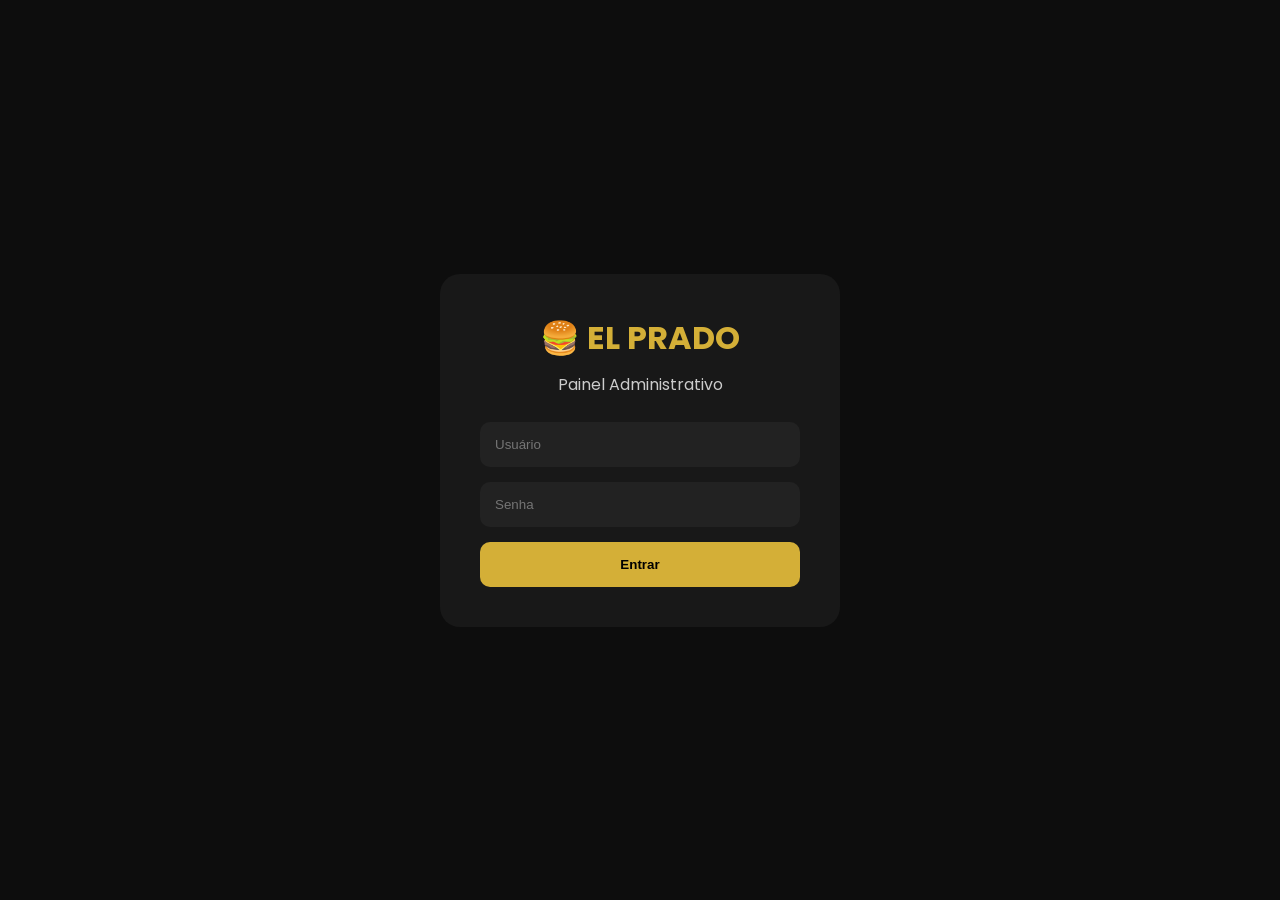
<file: admin.html>
<!DOCTYPE html>
<html lang="pt-BR">

<head>

<meta charset="UTF-8">
<meta name="viewport" content="width=device-width, initial-scale=1.0">

<title>Admin - El Prado Burguer</title>

<link rel="stylesheet" href="admin.css">

<link href="https://fonts.googleapis.com/css2?family=Poppins:wght@300;400;500;600;700&display=swap" rel="stylesheet">

</head>

<body>

<!-- LOGIN -->

<div id="loginTela">

    <div class="login-box">

        <h1>🍔 EL PRADO</h1>

        <p>Painel Administrativo</p>

        <input
        type="text"
        id="usuario"
        placeholder="Usuário">

        <input
        type="password"
        id="senha"
        placeholder="Senha">

        <button onclick="login()">
        Entrar
        </button>

    </div>

</div>

<!-- PAINEL -->

<div id="painel" style="display:none;">

    <!-- SIDEBAR -->

    <aside class="sidebar">

        <h2>🍔 EL PRADO</h2>

        <button onclick="mostrarSecao('dashboard')">
        📊 Dashboard
        </button>

        <button onclick="mostrarSecao('produtos')">
        📦 Produtos
        </button>

        <button onclick="mostrarSecao('pedidos')">
        🛒 Pedidos
        </button>

        <button
        class="btn-sair"
        onclick="logout()">

        Sair

        </button>

    </aside>

    <!-- CONTEÚDO -->

    <main class="conteudo-admin">

        <!-- DASHBOARD -->

        <section
        id="dashboard"
        class="secao-admin">

            <h2>📊 Dashboard</h2>

            <div class="cards-dashboard">

                <div class="card-dashboard">

                    <h3 id="totalPedidos">
                    0
                    </h3>

                    <p>
                    Pedidos
                    </p>

                </div>

                <div class="card-dashboard">

                    <h3 id="faturamento">
                    R$ 0,00
                    </h3>

                    <p>
                    Faturamento
                    </p>

                </div>

            </div>

        </section>

        <!-- PRODUTOS -->

        <section
        id="produtos"
        class="secao-admin"
        style="display:none;">

            <h2>📦 Produtos</h2>

            <section class="cadastro">

                <h3>Cadastrar Produto</h3>

                <input
                type="text"
                id="nome"
                placeholder="Nome do produto">

                <select id="categoria">

                    <option value="burger">
                    Burger
                    </option>

                    <option value="combo">
                    Combo
                    </option>

                    <option value="porcao">
                    Porção
                    </option>

                    <option value="bebida">
                    Bebida
                    </option>

                </select>

                <input
                type="number"
                step="0.01"
                id="preco"
                placeholder="Preço">

                <input
                type="text"
                id="descricao"
                placeholder="Descrição">

                <input
                type="text"
                id="imagem"
                placeholder="URL da imagem">

                <label>

                    <input
                    type="checkbox"
                    id="destaque">

                    Mostrar na Home

                </label>

                <br><br>

                <label>

                    <input
                    type="checkbox"
                    id="promocao">

                    Produto em Promoção

                </label>

                <br><br>

                <button
                class="btn-salvar"
                onclick="salvarProduto()">

                Salvar Produto

                </button>

            </section>

            <section class="produtos-admin">

                <h3>Produtos Cadastrados</h3>

                <div id="listaProdutos">

                </div>

            </section>

        </section>

        <!-- PEDIDOS -->

        <section
        id="pedidos"
        class="secao-admin"
        style="display:none;">

            <h2>🛒 Pedidos</h2>

            <div id="listaPedidos">

                <p>
                Nenhum pedido recebido.
                </p>

            </div>

        </section>

    </main>

</div>

<script src="admin.js"></script>

</body>
</html>
</file>
<file: admin.css>
*{
margin:0;
padding:0;
box-sizing:border-box;
}

body{
font-family:'Poppins',sans-serif;
background:#0D0D0D;
color:white;
}

/* LOGIN */

#loginTela{

height:100vh;

display:flex;

justify-content:center;

align-items:center;
}

.login-box{

background:#181818;

width:400px;

padding:40px;

border-radius:20px;

text-align:center;
}

.login-box h1{

color:#D4AF37;

margin-bottom:10px;
}

.login-box p{

margin-bottom:25px;

color:#ccc;
}

.login-box input{

width:100%;

padding:15px;

margin-bottom:15px;

border:none;

border-radius:10px;

background:#222;

color:white;
}

.login-box button{

width:100%;

padding:15px;

border:none;

border-radius:10px;

background:#D4AF37;

font-weight:700;

cursor:pointer;
}

/* HEADER */

header{

background:#111;

padding:20px;

display:flex;

justify-content:space-between;

align-items:center;
}

header h2{

color:#D4AF37;
}

.btn-home{

background:#25D366;

border:none;

padding:10px 20px;

border-radius:10px;

color:white;

cursor:pointer;

margin-right:10px;
}

.btn-sair{

background:#ff4444;

border:none;

padding:10px 20px;

border-radius:10px;

color:white;

cursor:pointer;
}

/* FORM */

.cadastro{

padding:30px;
}

.cadastro h3{

margin-bottom:20px;
}

.cadastro input,
.cadastro select{

width:100%;

padding:15px;

margin-bottom:15px;

border:none;

border-radius:10px;

background:#222;

color:white;
}

.btn-salvar{

width:100%;

padding:15px;

border:none;

border-radius:10px;

background:#D4AF37;

font-weight:700;

cursor:pointer;
}

/* PRODUTOS */

.produtos-admin{

padding:30px;
}

#listaProdutos{

display:grid;

grid-template-columns:
repeat(auto-fit,minmax(280px,1fr));

gap:20px;
}

.produto-admin{

background:#181818;

padding:20px;

border-radius:20px;
}

.produto-admin img{

width:100%;

height:180px;

object-fit:cover;

border-radius:15px;

margin-bottom:15px;
}

.produto-admin h4{

margin-bottom:10px;
}

.produto-admin p{

margin-bottom:10px;

color:#ccc;
}

.produto-admin .preco{

color:#D4AF37;

font-size:1.2rem;

font-weight:700;
}

.produto-admin button{

width:100%;

padding:12px;

border:none;

border-radius:10px;

background:#ff4444;

color:white;

cursor:pointer;
}
.pedido-card{

background:#181818;
padding:20px;
border-radius:15px;
margin-bottom:15px;

}

.pedido-card h3{

color:#D4AF37;
margin-bottom:10px;

}

.pedido-card p{

margin:8px 0;

}

.pedido-card button{

width:100%;
padding:12px;
border:none;
border-radius:10px;
background:#25D366;
color:white;
font-weight:700;
cursor:pointer;

}

.cards-dashboard{

display:grid;
grid-template-columns:
repeat(auto-fit,minmax(220px,1fr));
gap:20px;

}

.card-dashboard{

background:#181818;
padding:25px;
border-radius:20px;
text-align:center;

}

.card-dashboard h3{

font-size:2rem;
color:#D4AF37;

}
</file>
